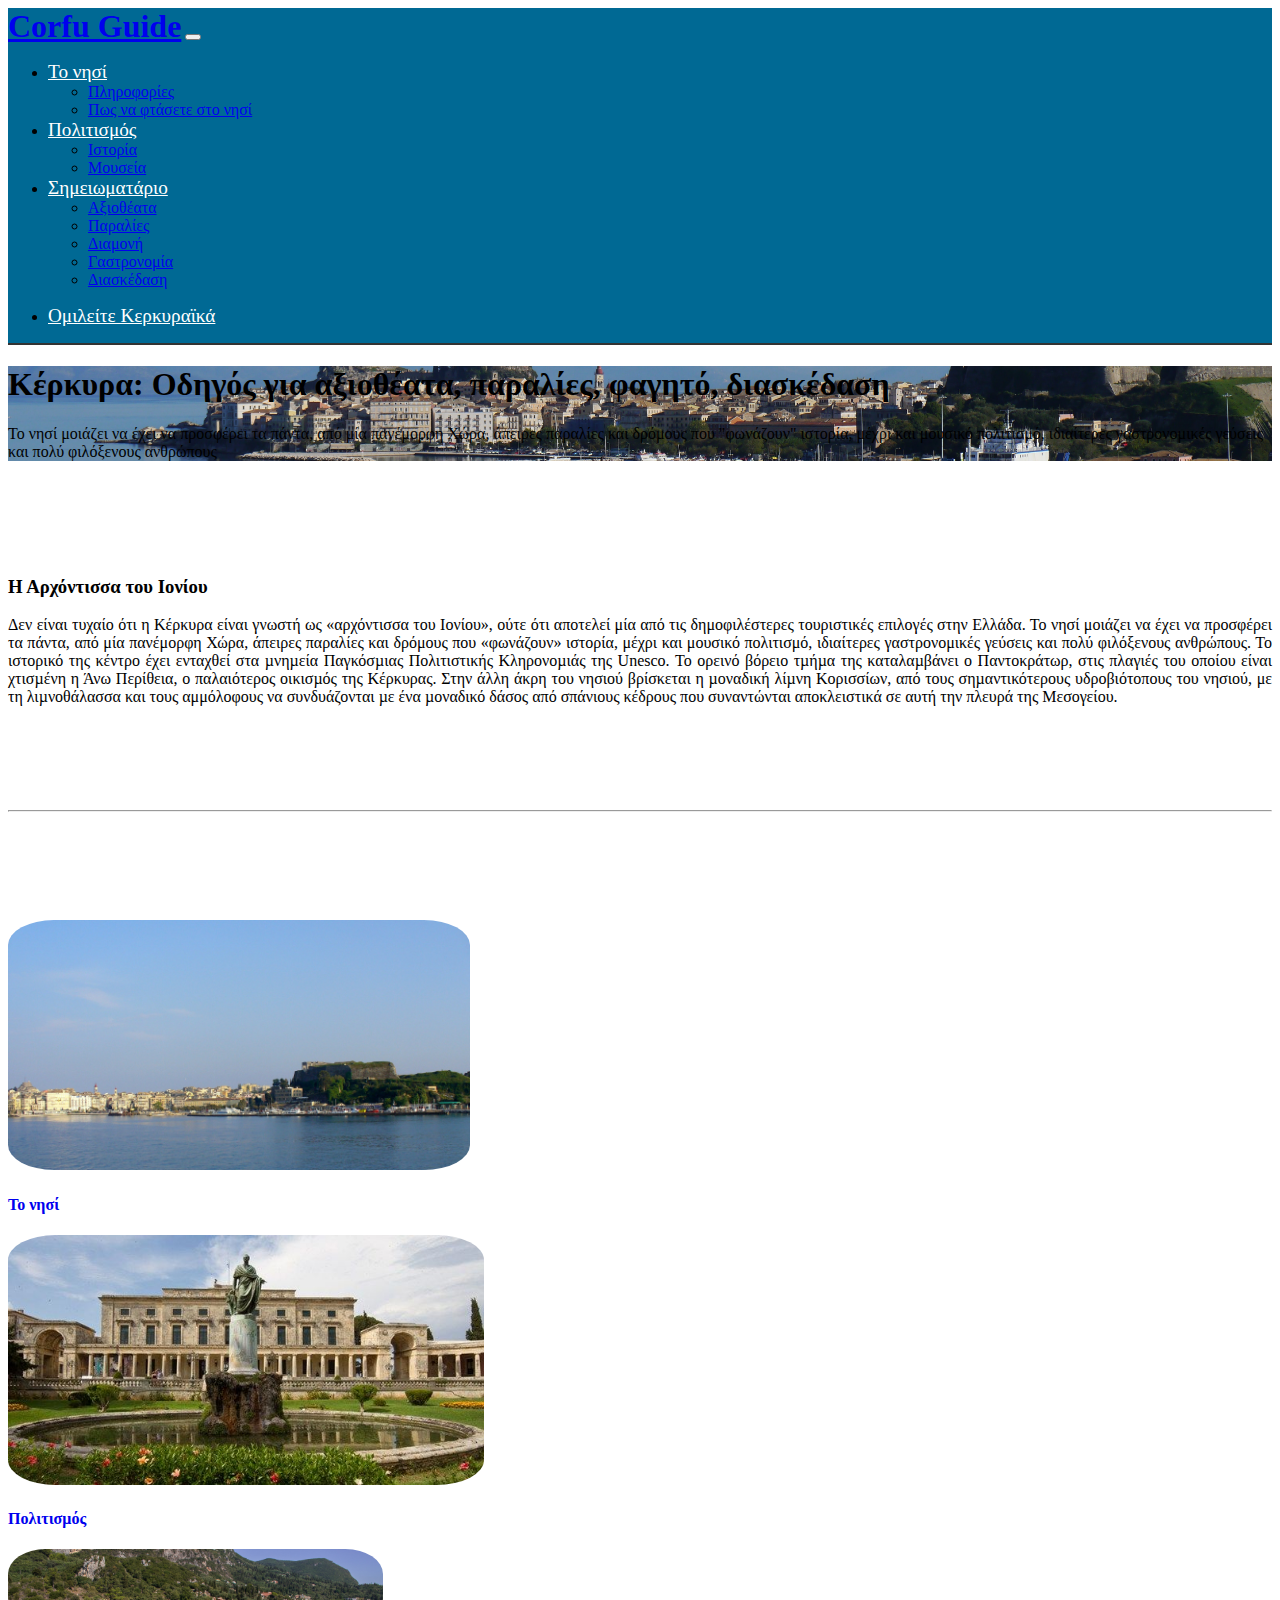
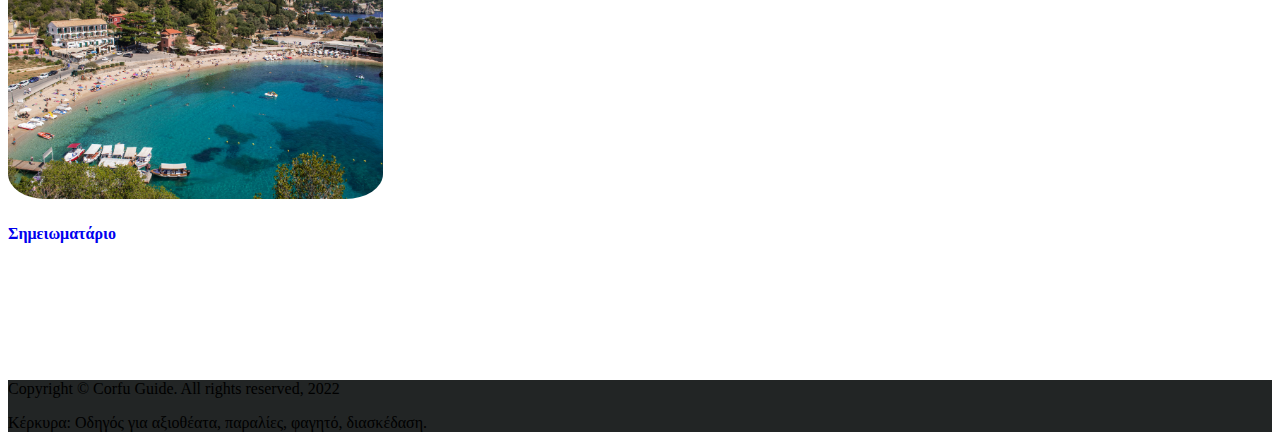
<file: Corfu/index.html>
<!DOCTYPE html>
<html lang="en">
<head>
    <meta charset="UTF-8">
    <meta http-equiv="X-UA-Compatible" content="IE=edge">
    <meta name="viewport" content="width=device-width, initial-scale=1.0">
    <link href="https://cdn.jsdelivr.net/npm/bootstrap@5.3.0-alpha3/dist/css/bootstrap.min.css" rel="stylesheet" integrity="sha384-KK94CHFLLe+nY2dmCWGMq91rCGa5gtU4mk92HdvYe+M/SXH301p5ILy+dN9+nJOZ" crossorigin="anonymous">
    <link rel="stylesheet" href="https://cdnjs.cloudflare.com/ajax/libs/font-awesome/6.4.0/css/all.min.css" integrity="sha512-iecdLmaskl7CVkqkXNQ/ZH/XLlvWZOJyj7Yy7tcenmpD1ypASozpmT/E0iPtmFIB46ZmdtAc9eNBvH0H/ZpiBw==" crossorigin="anonymous" referrerpolicy="no-referrer" />
    <link rel="stylesheet" href="./css/corfu.css">
    <title>Κέρκυρα: Οδηγός για αξιοθέατα</title>
</head>


<body>

    <nav class="navbar navbar-expand-lg navbar-dark bg-dark py-3 fixed-top">
        <div class="container-lg">
           <a href="./index.html" class="navbar-brand me-auto">Corfu Guide</a>

           <button class="navbar-toggler" type="button" data-bs-toggle="collapse" data-bs-target="#navbarNavDropdown" >
            <span class="navbar-toggler-icon"></span>
           </button>

           <div class="collapse navbar-collapse justify-content-center" id="navbarNavDropdown">
            <ul class="navbar-nav ms-auto">
                <li class="nav-item dropdown">
                    <a href="#" class="nav-link dropdown-toggle" id="navbarDropdownMenuLink" role="button" data-bs-toggle="dropdown"  aria-expanded="false" >Το νησί</a>
                    <ul class="dropdown-menu" aria-labelledby="navbarDropdownMenuLink">
                        <li><a class="dropdown-item" href="./plirofories.html">Πληροφορίες</a></li>
                        <li><a class="dropdown-item" href="./pos-na-ftasete-sto-nisi.html">Πως να φτάσετε στο νησί</a></li>
                    </ul>
                </li>
                <li class="nav-item dropdown">
                    <a href="#" class="nav-link dropdown-toggle" id="navbarDropdownMenuLink" role="button" data-bs-toggle="dropdown"  aria-expanded="false">Πολιτισμός</a>
                    <ul class="dropdown-menu" aria-labelledby="navbarDropdownMenuLink">
                        <li><a class="dropdown-item" href="#">Ιστορία</a></li>
                        <li><a class="dropdown-item" href="#">Μουσεία</a></li>
                    </ul>
                </li>
                <li class="nav-item dropdown">
                    <a href="#" class="nav-link dropdown-toggle" id="navbarDropdownMenuLink" role="button" data-bs-toggle="dropdown"  aria-expanded="false">Σημειωματάριο</a>
                    <ul class="dropdown-menu" aria-labelledby="navbarDropdownMenuLink">
                        <li><a class="dropdown-item" href="#">Αξιοθέατα</a></li>
                        <li><a class="dropdown-item" href="#">Παραλίες</a></li>
                        <li><a class="dropdown-item" href="#">Διαμονή</a></li>
                        <li><a class="dropdown-item" href="#">Γαστρονομία</a></li>
                        <li><a class="dropdown-item" href="#">Διασκέδαση</a></li>
                    </ul>
                </li>
            </ul>

            <ul class="navbar-nav ms-auto">
                <li class="nav-item">
                    <a class="nav-link" href="#">Ομιλείτε Κερκυραϊκά</a>
                </li>
            </ul>

           </div>
        </div>
    </nav>

    <header class="container-fluid">
        <div class="container-lg text-center text-white py-5">
            <h1 class="pt-5 pb-4">Κέρκυρα: Οδηγός για αξιοθέατα, παραλίες, φαγητό, διασκέδαση</h1>
            <p class="lead">Το νησί μοιάζει να έχει να προσφέρει τα πάντα, από μία πανέμορφη Χώρα, 
                άπειρες παραλίες και δρόμους που "φωνάζουν" ιστορία, μέχρι και μουσικό
                πολιτισμό, ιδιαίτερες γαστρονομικές γεύσεις και πολύ φιλόξενους 
                ανθρώπους</p>
        </div>
    </header>

    <div class="container-fluid main">
        <div class="container-lg">
            <h3 class="text-center pb-3">Η Αρχόντισσα του Ιονίου</h3>
            <p>Δεν είναι τυχαίο ότι η Κέρκυρα είναι γνωστή ως «αρχόντισσα του Ιονίου», 
                ούτε ότι αποτελεί μία από τις δημοφιλέστερες τουριστικές επιλογές στην
                Ελλάδα. Το νησί μοιάζει να έχει να προσφέρει τα πάντα, από μία 
                πανέμορφη Χώρα, άπειρες παραλίες και δρόμους που «φωνάζουν» ιστορία, 
                μέχρι και μουσικό πολιτισμό, ιδιαίτερες γαστρονομικές γεύσεις και
                πολύ φιλόξενους ανθρώπους. Το ιστορικό της κέντρο έχει ενταχθεί στα
                µνηµεία Παγκόσµιας Πολιτιστικής Κληρονοµιάς της Unesco. Το ορεινό 
                βόρειο τµήµα της καταλαµβάνει ο Παντοκράτωρ, στις πλαγιές του 
                οποίου είναι χτισµένη η Άνω Περίθεια, ο παλαιότερος οικισµός της
                Κέρκυρας. Στην άλλη άκρη του νησιού βρίσκεται η µοναδική λίµνη 
                Κορισσίων, από τους σηµαντικότερους υδροβιότοπους του νησιού, με 
                τη λιµνοθάλασσα και τους αμμόλοφους να συνδυάζονται µε ένα µοναδικό
                δάσος από σπάνιους κέδρους που συναντώνται αποκλειστικά σε αυτή την 
                πλευρά της Μεσογείου.</p>
        </div>
    </div>

    <div class="container-lg col-4 line">
        <hr>
    </div>

    <div class="container-fluid album">
        <div class="container-lg">
            <div class="row">

                <div class="col-sm-4">
                    <div class="card">
                        <img class="card-img" src="./img/island.jpg" alt="Το νησί">
                        <div class="card-img-overlay">
                            <h4 class="card-title">
                                <a class="card-link text-white" href="#">Το νησί</a> 
                            </h4>
                        </div>
                    </div>
                </div>    

                <div class="col-sm-4">
                    <div class="card">
                        <img class="card-img" src="./img/Art.jpg" alt="Πολιτισμός">
                        <div class="card-img-overlay">
                            <h4 class="card-title">
                                <a class="card-link text-white" href="#">Πολιτισμός</a> 
                            </h4>
                        </div>
                    </div>
                </div>    

                <div class="col-sm-4">
                    <div class="card">
                        <img class="card-img" src="./img/beach.jpg" alt="Σημειωματάριο">
                        <div class="card-img-overlay">
                            <h4 class="card-title">
                                <a class="card-link text-white" href="#">Σημειωματάριο</a> 
                            </h4>
                        </div>
                    </div>
                </div>

            </div>
        </div>    
    </div>

    <footer class="container-fluid">
        <div class="container-lg">
            <div class="row">
                <div class="col-sm-12 text-center text-white mt-3">
                    <p>Copyright &copy; Corfu Guide. All rights reserved, 2022</p>
                </div>

                <div class="col-sm-12 text-center text-white">
                    <p>Κέρκυρα: Οδηγός για αξιοθέατα, παραλίες, φαγητό, διασκέδαση.</p>
                </div>

                <div class="col-sm-12 text-center text-white social">
                    <i class="fa-brands fa-square-facebook"></i>
                    <i class="fa-brands fa-square-twitter"></i>
                </div>

            </div>
        </div>
    </footer>
    

    <script src="https://cdn.jsdelivr.net/npm/bootstrap@5.3.0-alpha3/dist/js/bootstrap.bundle.min.js" integrity="sha384-ENjdO4Dr2bkBIFxQpeoTz1HIcje39Wm4jDKdf19U8gI4ddQ3GYNS7NTKfAdVQSZe" crossorigin="anonymous"></script>
</body>
</html>
</file>
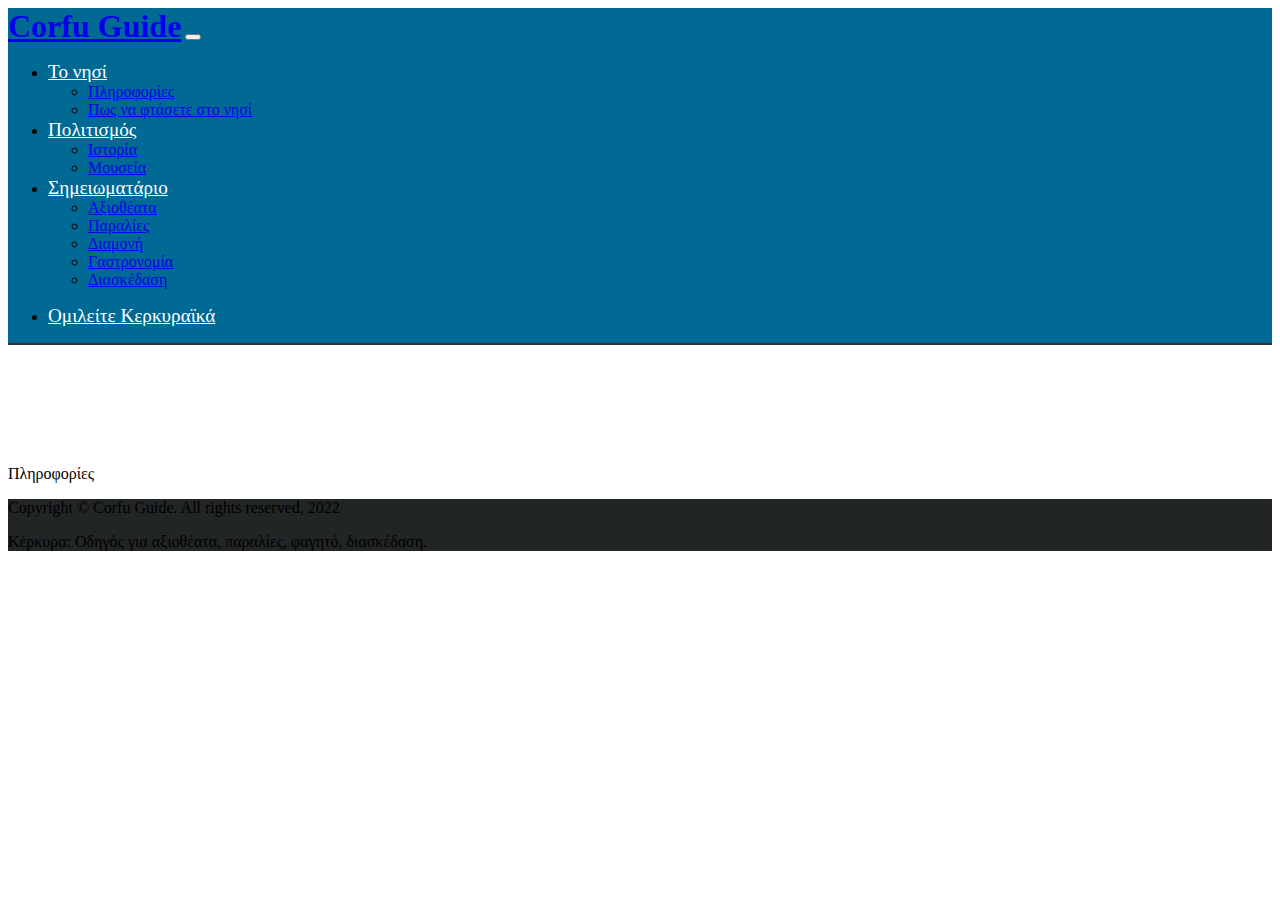
<file: Corfu/plirofories.html>
<!DOCTYPE html>
<html lang="en">
<head>
    <meta charset="UTF-8">
    <meta http-equiv="X-UA-Compatible" content="IE=edge">
    <meta name="viewport" content="width=device-width, initial-scale=1.0">
    <link href="https://cdn.jsdelivr.net/npm/bootstrap@5.3.0-alpha3/dist/css/bootstrap.min.css" rel="stylesheet" integrity="sha384-KK94CHFLLe+nY2dmCWGMq91rCGa5gtU4mk92HdvYe+M/SXH301p5ILy+dN9+nJOZ" crossorigin="anonymous">
    <link rel="stylesheet" href="https://cdnjs.cloudflare.com/ajax/libs/font-awesome/6.4.0/css/all.min.css" integrity="sha512-iecdLmaskl7CVkqkXNQ/ZH/XLlvWZOJyj7Yy7tcenmpD1ypASozpmT/E0iPtmFIB46ZmdtAc9eNBvH0H/ZpiBw==" crossorigin="anonymous" referrerpolicy="no-referrer" />
    <link rel="stylesheet" href="./css/corfu.css">
    <title>Το νησί: Πληροφορίες</title>
</head>


<body>

    <nav class="navbar navbar-expand-lg navbar-dark bg-dark py-3 fixed-top">
        <div class="container-lg">
           <a href="./index.html" class="navbar-brand me-auto">Corfu Guide</a>

           <button class="navbar-toggler" type="button" data-bs-toggle="collapse" data-bs-target="#navbarNavDropdown" >
            <span class="navbar-toggler-icon"></span>
           </button>

           <div class="collapse navbar-collapse justify-content-center" id="navbarNavDropdown">
            <ul class="navbar-nav ms-auto">
                <li class="nav-item dropdown">
                    <a href="#" class="nav-link dropdown-toggle" id="navbarDropdownMenuLink" role="button" data-bs-toggle="dropdown"  aria-expanded="false" >Το νησί</a>
                    <ul class="dropdown-menu" aria-labelledby="navbarDropdownMenuLink">
                        <li><a class="dropdown-item" href="./plirofories.html">Πληροφορίες</a></li>
                        <li><a class="dropdown-item" href="./pos-na-ftasete-sto-nisi.html">Πως να φτάσετε στο νησί</a></li>
                    </ul>
                </li>
                <li class="nav-item dropdown">
                    <a href="#" class="nav-link dropdown-toggle" id="navbarDropdownMenuLink" role="button" data-bs-toggle="dropdown"  aria-expanded="false">Πολιτισμός</a>
                    <ul class="dropdown-menu" aria-labelledby="navbarDropdownMenuLink">
                        <li><a class="dropdown-item" href="#">Ιστορία</a></li>
                        <li><a class="dropdown-item" href="#">Μουσεία</a></li>
                    </ul>
                </li>
                <li class="nav-item dropdown">
                    <a href="#" class="nav-link dropdown-toggle" id="navbarDropdownMenuLink" role="button" data-bs-toggle="dropdown"  aria-expanded="false">Σημειωματάριο</a>
                    <ul class="dropdown-menu" aria-labelledby="navbarDropdownMenuLink">
                        <li><a class="dropdown-item" href="#">Αξιοθέατα</a></li>
                        <li><a class="dropdown-item" href="#">Παραλίες</a></li>
                        <li><a class="dropdown-item" href="#">Διαμονή</a></li>
                        <li><a class="dropdown-item" href="#">Γαστρονομία</a></li>
                        <li><a class="dropdown-item" href="#">Διασκέδαση</a></li>
                    </ul>
                </li>
            </ul>

            <ul class="navbar-nav ms-auto">
                <li class="nav-item">
                    <a class="nav-link" href="#">Ομιλείτε Κερκυραϊκά</a>
                </li>
            </ul>

           </div>
        </div>
    </nav>

    <div class="container-fluid">
        <div class="information">
            <p>Πληροφορίες</p>
        </div>
    </div>

    <footer class="container-fluid">
        <div class="container-lg">
            <div class="row">
                <div class="col-sm-12 text-center text-white mt-3">
                    <p>Copyright &copy; Corfu Guide. All rights reserved, 2022</p>
                </div>

                <div class="col-sm-12 text-center text-white">
                    <p>Κέρκυρα: Οδηγός για αξιοθέατα, παραλίες, φαγητό, διασκέδαση.</p>
                </div>

                <div class="col-sm-12 text-center text-white social">
                    <i class="fa-brands fa-square-facebook"></i>
                    <i class="fa-brands fa-square-twitter"></i>
                </div>

            </div>
        </div>
    </footer>


    <script src="https://cdn.jsdelivr.net/npm/bootstrap@5.3.0-alpha3/dist/js/bootstrap.bundle.min.js" integrity="sha384-ENjdO4Dr2bkBIFxQpeoTz1HIcje39Wm4jDKdf19U8gI4ddQ3GYNS7NTKfAdVQSZe" crossorigin="anonymous"></script>
</body>
</html>
</file>
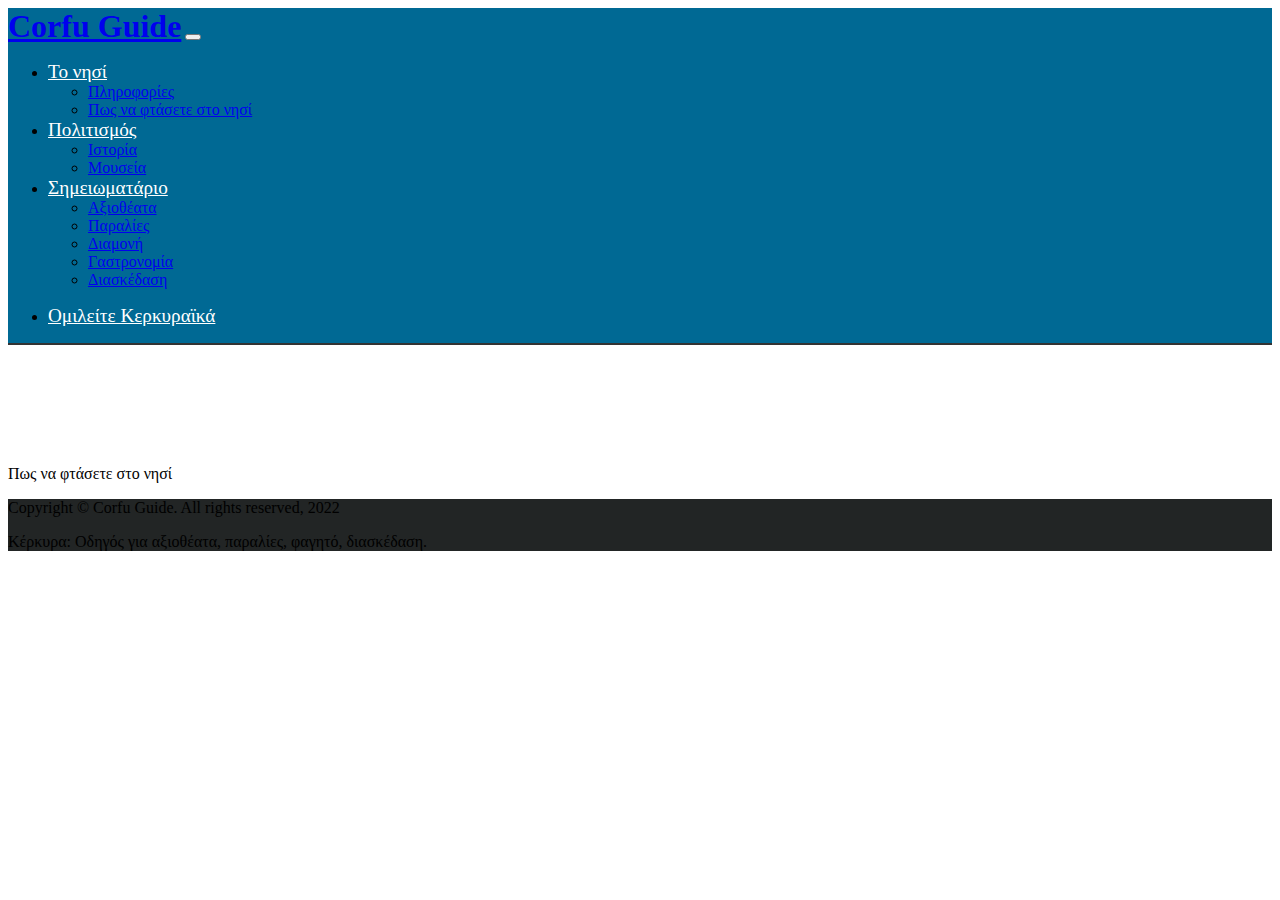
<file: Corfu/pos-na-ftasete-sto-nisi.html>
<!DOCTYPE html>
<html lang="en">
<head>
    <meta charset="UTF-8">
    <meta http-equiv="X-UA-Compatible" content="IE=edge">
    <meta name="viewport" content="width=device-width, initial-scale=1.0">
    <link href="https://cdn.jsdelivr.net/npm/bootstrap@5.3.0-alpha3/dist/css/bootstrap.min.css" rel="stylesheet" integrity="sha384-KK94CHFLLe+nY2dmCWGMq91rCGa5gtU4mk92HdvYe+M/SXH301p5ILy+dN9+nJOZ" crossorigin="anonymous">
    <link rel="stylesheet" href="https://cdnjs.cloudflare.com/ajax/libs/font-awesome/6.4.0/css/all.min.css" integrity="sha512-iecdLmaskl7CVkqkXNQ/ZH/XLlvWZOJyj7Yy7tcenmpD1ypASozpmT/E0iPtmFIB46ZmdtAc9eNBvH0H/ZpiBw==" crossorigin="anonymous" referrerpolicy="no-referrer" />
    <link rel="stylesheet" href="./css/corfu.css">
    <title>Το νησί: Πως να φτάσετε στο νησί</title>
</head>


<body>

    <nav class="navbar navbar-expand-lg navbar-dark bg-dark py-3 fixed-top">
        <div class="container-lg">
           <a href="./index.html" class="navbar-brand me-auto">Corfu Guide</a>

           <button class="navbar-toggler" type="button" data-bs-toggle="collapse" data-bs-target="#navbarNavDropdown" >
            <span class="navbar-toggler-icon"></span>
           </button>

           <div class="collapse navbar-collapse justify-content-center" id="navbarNavDropdown">
            <ul class="navbar-nav ms-auto">
                <li class="nav-item dropdown">
                    <a href="#" class="nav-link dropdown-toggle" id="navbarDropdownMenuLink" role="button" data-bs-toggle="dropdown"  aria-expanded="false" >Το νησί</a>
                    <ul class="dropdown-menu" aria-labelledby="navbarDropdownMenuLink">
                        <li><a class="dropdown-item" href="./plirofories.html">Πληροφορίες</a></li>
                        <li><a class="dropdown-item" href="./pos-na-ftasete-sto-nisi.html">Πως να φτάσετε στο νησί</a></li>
                    </ul>
                </li>
                <li class="nav-item dropdown">
                    <a href="#" class="nav-link dropdown-toggle" id="navbarDropdownMenuLink" role="button" data-bs-toggle="dropdown"  aria-expanded="false">Πολιτισμός</a>
                    <ul class="dropdown-menu" aria-labelledby="navbarDropdownMenuLink">
                        <li><a class="dropdown-item" href="#">Ιστορία</a></li>
                        <li><a class="dropdown-item" href="#">Μουσεία</a></li>
                    </ul>
                </li>
                <li class="nav-item dropdown">
                    <a href="#" class="nav-link dropdown-toggle" id="navbarDropdownMenuLink" role="button" data-bs-toggle="dropdown"  aria-expanded="false">Σημειωματάριο</a>
                    <ul class="dropdown-menu" aria-labelledby="navbarDropdownMenuLink">
                        <li><a class="dropdown-item" href="#">Αξιοθέατα</a></li>
                        <li><a class="dropdown-item" href="#">Παραλίες</a></li>
                        <li><a class="dropdown-item" href="#">Διαμονή</a></li>
                        <li><a class="dropdown-item" href="#">Γαστρονομία</a></li>
                        <li><a class="dropdown-item" href="#">Διασκέδαση</a></li>
                    </ul>
                </li>
            </ul>

            <ul class="navbar-nav ms-auto">
                <li class="nav-item">
                    <a class="nav-link" href="#">Ομιλείτε Κερκυραϊκά</a>
                </li>
            </ul>

           </div>
        </div>
    </nav>

    <div class="container-fluid">
        <div class="directions-to-island">
            <p>Πως να φτάσετε στο νησί</p>
        </div>
    </div>

    <footer class="container-fluid">
        <div class="container-lg">
            <div class="row">
                <div class="col-sm-12 text-center text-white mt-3">
                    <p>Copyright &copy; Corfu Guide. All rights reserved, 2022</p>
                </div>

                <div class="col-sm-12 text-center text-white">
                    <p>Κέρκυρα: Οδηγός για αξιοθέατα, παραλίες, φαγητό, διασκέδαση.</p>
                </div>

                <div class="col-sm-12 text-center text-white social">
                    <i class="fa-brands fa-square-facebook"></i>
                    <i class="fa-brands fa-square-twitter"></i>
                </div>

            </div>
        </div>
    </footer>


    <script src="https://cdn.jsdelivr.net/npm/bootstrap@5.3.0-alpha3/dist/js/bootstrap.bundle.min.js" integrity="sha384-ENjdO4Dr2bkBIFxQpeoTz1HIcje39Wm4jDKdf19U8gI4ddQ3GYNS7NTKfAdVQSZe" crossorigin="anonymous"></script>
</body>
</html>
</file>
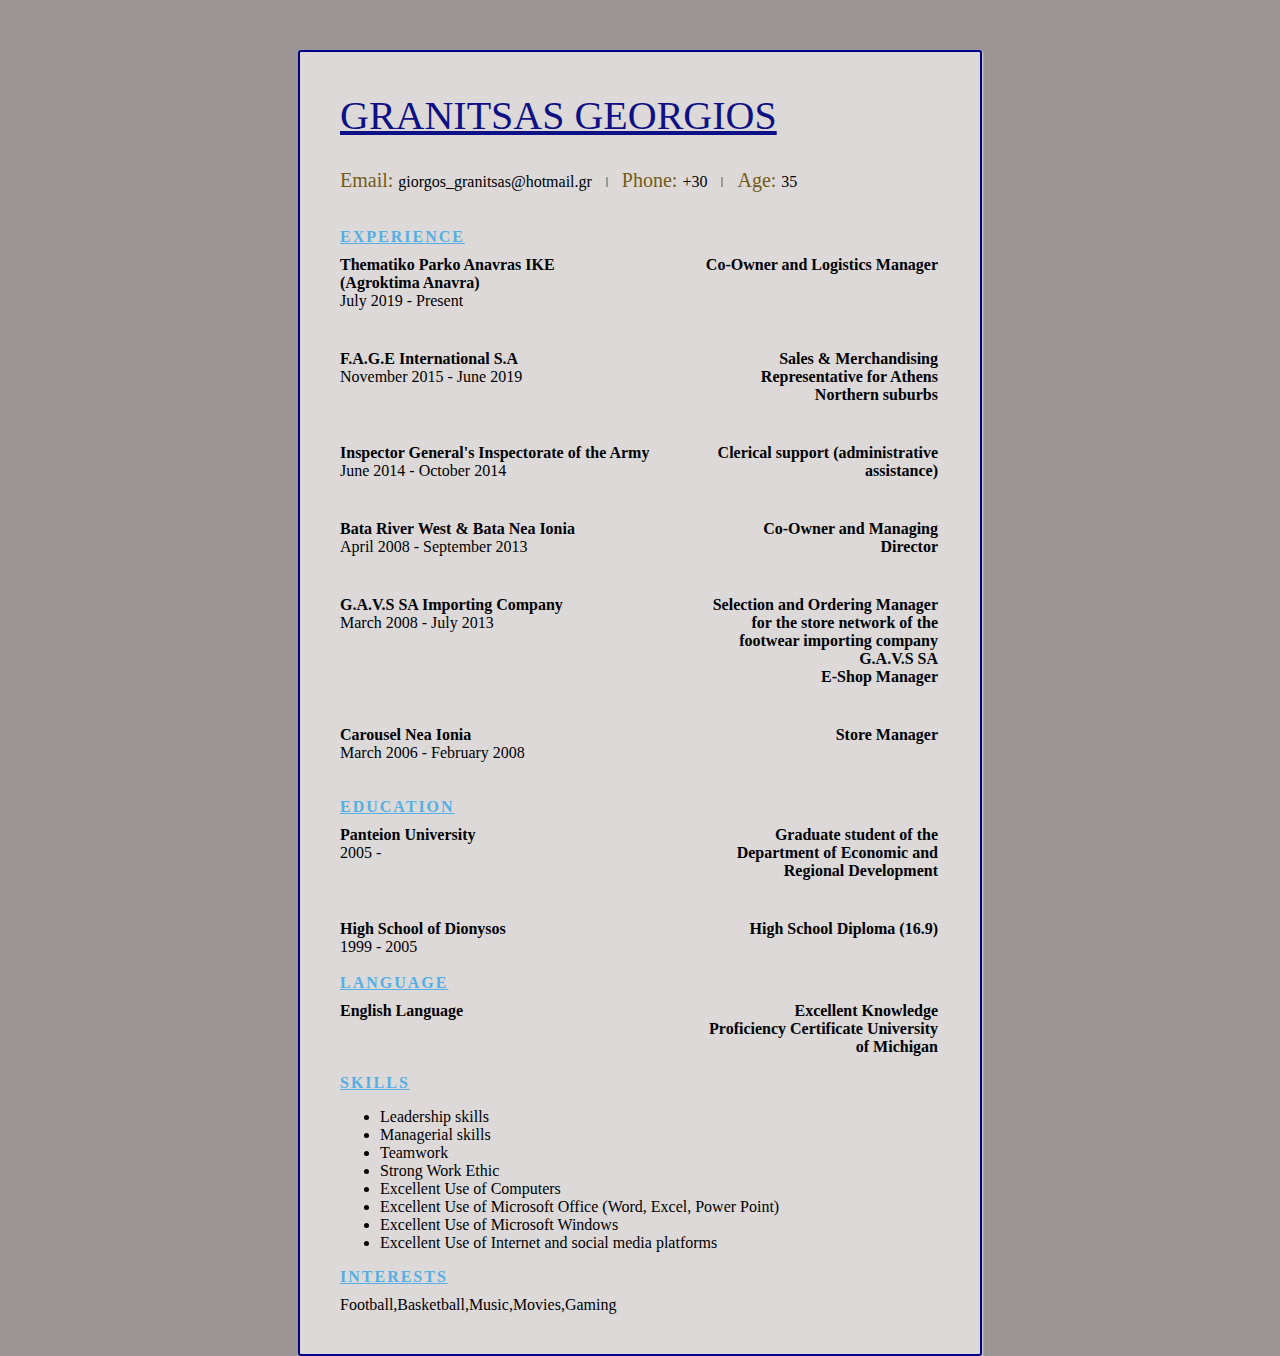
<file: CV/cv.html>
<!DOCTYPE html>
<html lang="en">
<head>
    <meta charset="UTF-8">
    <meta http-equiv="X-UA-Compatible" content="IE=edge">
    <meta name="viewport" content="width=device-width, initial-scale=1.0">
    <title>CV Georgios Granitsas</title>
    <link rel="stylesheet" href="./css/cv.css">
   
</head>



<body>
    <div class="container">
        <div class="header">
            <div class="fullname">GRANITSAS GEORGIOS</div>
        </div>
        <div class="contact-info">
            <span class="email">Email: </span>
            <span class="email-val">giorgos_granitsas@hotmail.gr</span>
            <span class="separator"></span>
            <span class="phone">Phone: </span>
            <span class="phone-val">+30 </span>
            <span class="separator"></span>
            <span class="age">Age: </span>
            <span class="age-val">35</span>
        </div>
        <br>
        <br>

        <div class="details">
            <div class="section">
              <div class="section__title">Experience</div>
              <div class="section__list">
                <div class="section__list-item">
                  <div class="left">
                    <div class="name">Thematiko Parko Anavras IKE <br> (Agroktima Anavra)</div>
                    <div class="duration">July 2019 - Present</div>
                  </div>
                  <div class="right">
                    <div class="name">Co-Owner and Logistics Manager</div>
                  </div>
                </div>

                <div class="section__list-item">
                    <div class="left">
                      <div class="name">F.A.G.E International S.A</div>
                      <div class="duration">November 2015 - June 2019</div>
                    </div>
                    <div class="right">
                      <div class="name">Sales & Merchandising Representative for Athens Northern suburbs</div>
                    </div>
                </div>

                <div class="section__list-item">
                    <div class="left">
                      <div class="name">Inspector General's Inspectorate of the Army</div>
                      <div class="duration">June 2014 - October 2014</div>
                    </div>
                    <div class="right">
                      <div class="name">Clerical support (administrative assistance)</div>
                    </div>
                </div>

                <div class="section__list-item">
                    <div class="left">
                      <div class="name">Bata River West & Bata Nea Ionia </div>
                      <div class="duration">April 2008 - September 2013</div>
                    </div>
                    <div class="right">
                      <div class="name">Co-Owner and Managing Director</div>
                    </div>
                </div>

                <div class="section__list-item">
                    <div class="left">
                      <div class="name">G.A.V.S SA Importing Company</div>
                      <div class="duration">March 2008 - July 2013</div>
                    </div>
                    <div class="right">
                      <div class="name">Selection and Ordering Manager for the store network of the footwear importing company G.A.V.S SA <br> E-Shop Manager</div>
                    </div>
                </div>

                <div class="section__list-item">
                    <div class="left">
                      <div class="name">Carousel Nea Ionia</div>
                      <div class="duration">March 2006 - February 2008</div>
                    </div>
                    <div class="right">
                      <div class="name">Store Manager</div>
                    </div>
                </div>
            </div>
            <br>
            <br>
           
            <div class="section">
                <div class="section__title">Education</div>
                <div class="section__list">
                  <div class="section__list-item">
                    <div class="left">
                      <div class="name">Panteion University</div>
                      <div class="duration"> 2005 - </div>
                    </div>
                    <div class="right">
                      <div class="name">Graduate student of the Department of Economic and Regional Development</div>
                    </div>
                  </div>
                  <div class="section__list-item">
                    <div class="left">
                      <div class="name">High School of Dionysos</div>
                      <div class="duration">1999 - 2005</div>
                    </div>
                    <div class="right">
                      <div class="name">High School Diploma (16.9)</div>
                    </div>
                  </div>
          
                </div>
            </div>
            <br>
            
            <div class="section">
                <div class="section__title">Language</div>
                <div class="section__list">
                  <div class="section__list-item">
                    <div class="left">
                      <div class="name">English Language</div>
                    </div>
                    <div class="right">
                      <div class="name">Excellent Knowledge <br> Proficiency Certificate University of Michigan 
                        </div>
                    </div>
                </div>
            </div> 
            <br>
            
            <div class="section">
                <div class="section__title">Skills</div>
                <ul>
                    <li>Leadership skills</li>
                    <li>Managerial skills</li>
                    <li>Teamwork</li>
                    <li>Strong Work Ethic</li>
                    <li>Excellent  Use of Computers</li>
                    <li>Excellent  Use of Microsoft Office (Word, Excel, Power Point)</li>
                    <li>Excellent  Use of Microsoft Windows</li>
                    <li>Excellent  Use of Internet and social media platforms </li>
                </ul>
            </div>

           <div class="section">
            <div class="section__title">Interests</div>
            <div class="section__list-item">
                Football,Basketball,Music,Movies,Gaming
            </div>
           </div>


        </div>
        
    </div>


</body>
</html>
</file>
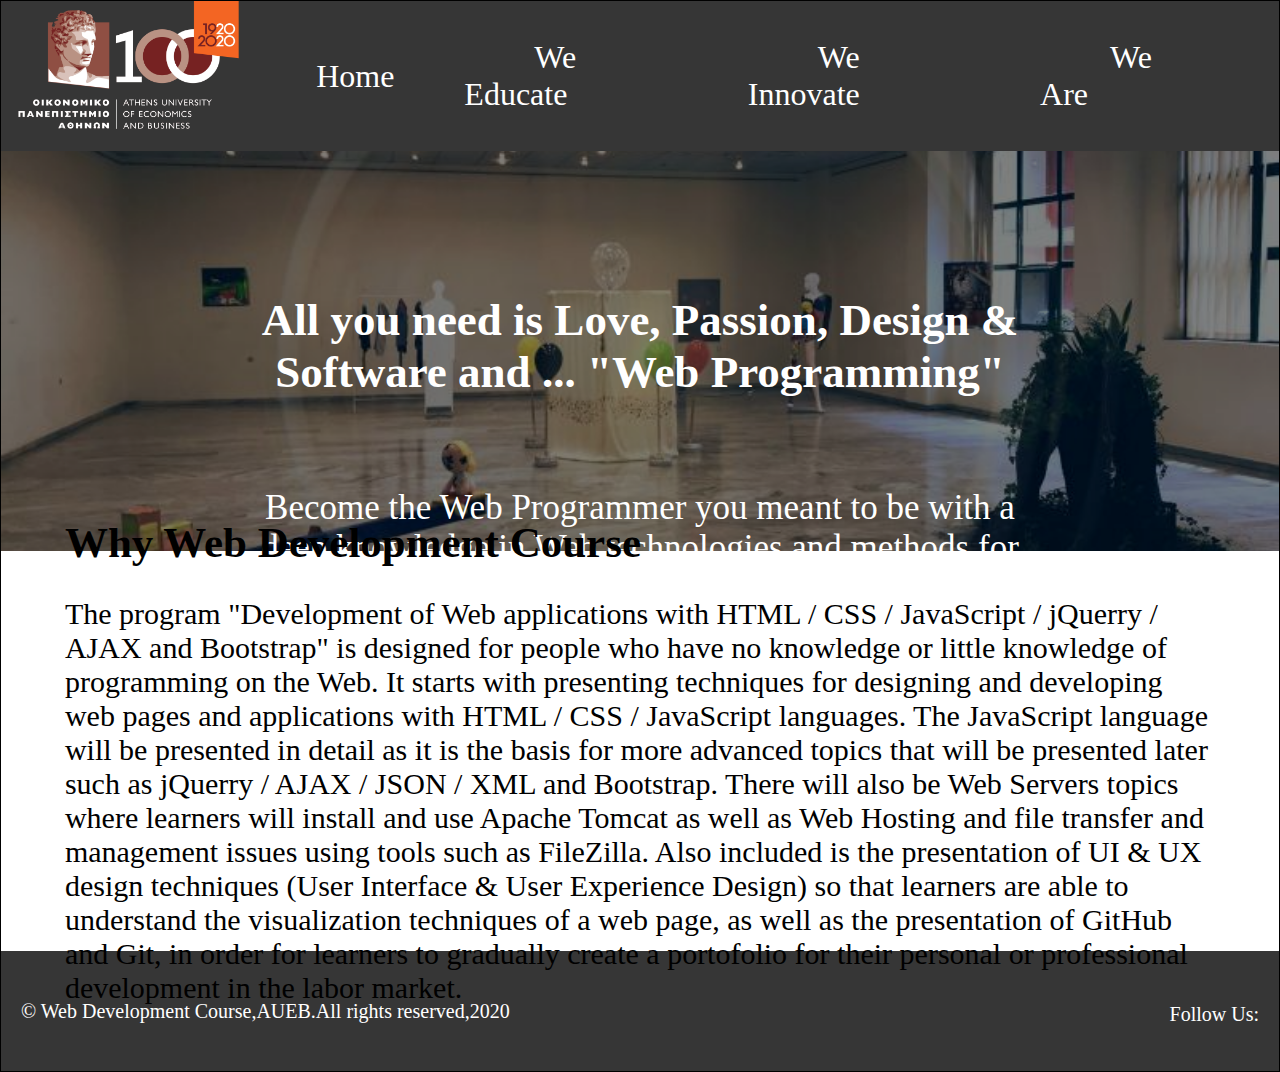
<file: Mockup_Exercise/mockup.html>
<!DOCTYPE html>
<html lang="en">
<head>
    <meta charset="UTF-8">
    <meta http-equiv="X-UA-Compatible" content="IE=edge">
    <meta name="viewport" content="width=device-width, initial-scale=1.0">
    <link rel="stylesheet" href="./mockup.css">
    <link rel="stylesheet" href="https://cdnjs.cloudflare.com/ajax/libs/font-awesome/6.4.0/css/all.min.css" integrity="sha512-iecdLmaskl7CVkqkXNQ/ZH/XLlvWZOJyj7Yy7tcenmpD1ypASozpmT/E0iPtmFIB46ZmdtAc9eNBvH0H/ZpiBw==" crossorigin="anonymous" referrerpolicy="no-referrer" />
    <title>Άσκηση Layout</title>
</head>

<body>
    <div class="container">

        <div class="header">
            <div class="logo">
                <img src="./AUEB-100y Logos 2black.jpg" alt="AUEB">
            </div>

            <div class="nav">
                <ul>
                    <li><a href="#">Home</a></li>
                    <li><a href="#">We Educate</a></li>
                    <li><a href="#">We Innovate</a></li>
                    <li><a href="#">We Are</a></li>
                </ul>
            </div>
        </div>

        <div class="home-img">
            <div class="home-title">All you need is Love, Passion, Design & Software and ... "Web Programming"</div>
            <div class="home-text">Become the Web Programmer you meant to be with a deep 
                knowledge in Web technologies and methods for empowering your career</div>
        </div>

        <div class="main">
            <h2 class="main-title">Why Web Development Course</h2>
            <div class="main-text">
                The program "Development of Web applications with HTML / CSS / JavaScript / jQuerry / AJAX and Bootstrap" 
                is designed for people who have no knowledge or little knowledge of programming on the Web. It starts with presenting
                techniques for designing and developing web pages and applications with HTML / CSS / JavaScript languages. The JavaScript language
                will be presented in detail as it is the basis for more advanced topics that will be presented later such as jQuerry / AJAX / JSON / XML
                and Bootstrap. There will also be Web Servers topics where learners will install and use Apache Tomcat as well as Web Hosting and file transfer
                and management issues using tools such as FileZilla. Also included is the presentation of UI & UX design techniques (User Interface &
                User Experience Design) so that learners are able to understand the visualization techniques of a web page, as well as the presentation of
                GitHub and Git, in order for learners to gradually create a portofolio for their personal or professional development in the labor market.
            </div>
        </div>

        <div class="footer">
            <div class="copyright">&copy Web Development Course,AUEB.All rights reserved,2020</div>
            <div class="social">
                <span>Follow Us:</span>
                <i class="fa-brands fa-facebook"></i>
                <i class="fa-brands fa-linkedin"></i>
            </div>

        </div>


    </div>
    
</body>
</html>
</file>
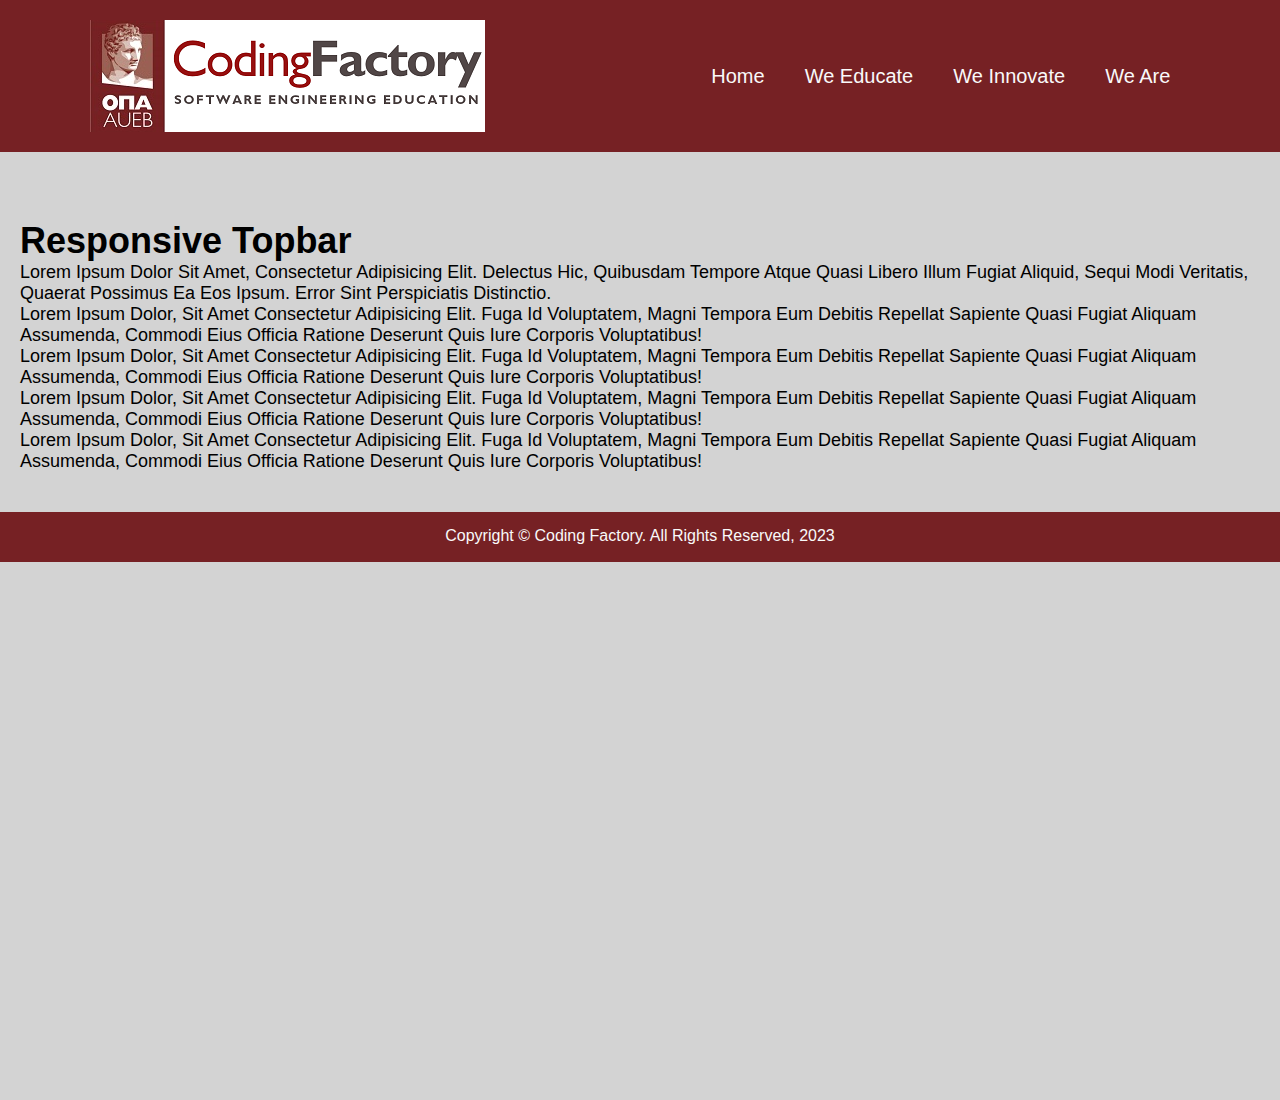
<file: Responsive_Topbar/Askisi-Responsive.html>
<!DOCTYPE html>
<html lang="en">
<head>
    <meta charset="UTF-8">
    <meta http-equiv="X-UA-Compatible" content="IE=edge">
    <meta name="viewport" content="width=device-width, initial-scale=1.0">
    <link rel="stylesheet" href="./askisi-responsive.css">
    <title>Άσκηση Responsive</title>
</head>

<body>

    <header>

        <img class="logo" src="./logo.png" alt="AUEB">

        <input type="checkbox" id="menu-bar">
        <label for="menu-bar">Menu</label>

        <nav class="navbar">
            <ul>
                <li><a href="#">Home</a>
                    <ul class="dropdown-content">
                        <li><a href="#">Εκπαίδευση</a></li>
                        <li><a href="#">Έρευνα</a></li>
                        <li><a href="#">Υπηρεσίες</a></li>
                        <li><a href="#">Διασύνδεση</a></li>
                    </ul> 
                </li>
                <li><a href="#">We Educate</a>
                    <ul class="dropdown-content">
                        <li><a href="#">Java</a></li>
                        <li><a href="#">Python</a></li>
                        <li><a href="#">C#</a></li>
                    </ul>
                </li>
                <li><a href="#">We Innovate</a>
                    <ul class="dropdown-content">
                        <li><a href="#">Μέθοδοι Εκπαίδευσης</a></li>
                        <li><a href="#">Project Φοιτητών</a></li>
                    </ul>
                </li>
                <li><a href="#">We Are</a>
                    <ul class="dropdown-content">
                        <li><a href="#">Καθηγητές </a></li>
                        <li><a href="#">Απόφοιτοι</a></li>
                        <li><a href="#">Επικοινωνία</a></li>
                    </ul>
                </li>
            </ul>
        </nav>
    </header>

    <div class="main">
        <article>
            <h1>Responsive Topbar</h1>
            <p>Lorem ipsum dolor sit amet, consectetur adipisicing elit. Delectus hic, quibusdam tempore atque quasi libero illum fugiat aliquid, sequi modi veritatis, quaerat possimus ea eos ipsum. Error sint perspiciatis distinctio.</p>
            <p>Lorem ipsum dolor, sit amet consectetur adipisicing elit. Fuga id voluptatem, magni tempora eum debitis repellat sapiente quasi fugiat aliquam assumenda, commodi eius officia ratione deserunt quis iure corporis voluptatibus!</p>
            <p>Lorem ipsum dolor, sit amet consectetur adipisicing elit. Fuga id voluptatem, magni tempora eum debitis repellat sapiente quasi fugiat aliquam assumenda, commodi eius officia ratione deserunt quis iure corporis voluptatibus!</p>
            <p>Lorem ipsum dolor, sit amet consectetur adipisicing elit. Fuga id voluptatem, magni tempora eum debitis repellat sapiente quasi fugiat aliquam assumenda, commodi eius officia ratione deserunt quis iure corporis voluptatibus!</p>
            <p>Lorem ipsum dolor, sit amet consectetur adipisicing elit. Fuga id voluptatem, magni tempora eum debitis repellat sapiente quasi fugiat aliquam assumenda, commodi eius officia ratione deserunt quis iure corporis voluptatibus!</p>

        </article>
    </div>

    <footer>
        <p>Copyright &copy; Coding Factory. All rights reserved, 2023</p>
    </footer>
    
</body>
</html>
</file>
<file: Corfu/css/corfu.css>
/* Styling for page Index */
.bg-dark{
    background-color: #006994!important;
}

.navbar{
    border-bottom: 2px solid #333333;
}

.navbar-brand{
    font-size: 2rem;
    font-weight: bold;
}

.nav-link{
    color: white;
    font-size: 1.2rem;
}

.nav-link:hover{
    color: black;
}

.dropdown-item:hover{
    color: #006994;
}

header{
    background-image: url(../img/header.jpg);
    background-size: cover;
    background-position: center;
    background-repeat: no-repeat;
    /* min-height: 50%; */
}

.main{
    padding-top: 80px;
    padding-bottom: 80px;
}

.main p{
    text-align: justify;
}

.line{
    background-color: #006994;
}

.album{
    padding-top: 100px;
    padding-bottom: 100px;
}

.card{
    border: none;
}

.card-title a{
    text-decoration: none;
}

.card-img{
    height: 250px;
    border-radius: 10%;
}

footer{
    background-color: #222525;
}

.social a{
    color: white;
    font-size: 1.5rem;
}

/* Styling for page Πληροφορίες */
.information{
    margin-top: 120px;
}

/* Styling for page Πως να φτάσετε στο νησί */
.directions-to-island{
    margin-top: 120px;
}
</file>
<file: CV/css/cv.css>
body {
    max-width: 700px;
    margin: auto;
    background-color: rgb(155, 149, 149);
}

.container {
    max-width: 600px;   
    background: #e7e3e3de;
    margin: 0px auto 0px; 
    box-shadow: 1px 1px 2px #DAD7D7;
    border-radius: 3px;  
    padding: 40px;
    margin-top: 50px;
    border: 2px solid darkblue;
}

.header {
    margin-bottom: 30px;
}

.fullname {
    color: rgb(14, 16, 134);
    font-size: 40px;
    text-transform: uppercase;
    margin-bottom: 5px;
    text-decoration: underline;
}

.email ,
  .phone ,
  .age {
    color: #755c15;
    font-size: 20px;
} 

.separator {
    height: 10px;
    display: inline-block;
    border-left: 2px solid #999;
    margin: 0px 10px;
}  

.section__title {
    letter-spacing: 2px;
    color: #54AFE4;
    font-weight: bold;
    margin-bottom: 10px;
    text-transform: uppercase;
    text-decoration: underline;
}

.section__list-item {
    margin-bottom: 40px;
}

.section__list-item:last-of-type {
    margin-bottom: 0;
}

.left ,
  .right {
    vertical-align: top;
    display: inline-block;
}

.left {
    width: 60%;    
}  

.right {
    text-align: right;
    width: 39%;    
}

.name {
    font-weight: bold;
  }
</file>
<file: Mockup_Exercise/mockup.css>
*{
    box-sizing: border-box;
    margin: 0;
    padding: 0;
}

.container{
    width: 100%;
    border: 1px solid black;
    margin-left: auto;
    margin-right: auto;
}

.header{
    background-color: #363636;
    overflow: hidden;
}

.logo{
    float: left;
}

.logo > img{
    width: auto;
    height: 150px;
    vertical-align: middle;
}

.nav{
    float: left;
    width: 80%;
}

.nav > ul{
    height: 150px;
    list-style: none;
    display: flex;
    justify-content: space-around;
    align-items: center;
}

.nav a{
    color: white;
    text-decoration: none;
    font-size: 2rem;
    padding: 60px 70px;
}

.nav a:hover{
    background-color: rgb(32, 164, 224);
}

.nav a:active{
    background-color: rgb(44, 224, 134);
}

.home-img{
    width: 100%;
    height: 400px;
    background-image: url(./MicrosoftTeams-image\ \(1\).png);
    background-repeat: no-repeat;
    background-size: cover;
    background-position: center;
    display: flex;
    flex-direction: column;
    justify-content: center;
    align-items: center;
    text-align: center;
}

.home-title{
    color: white;
    font-size: 45px;
    font-weight: 600;
    width: 60%;
    margin-top: 200px;
}

.home-text{
    color: white;
    font-size: 35px;
    font-weight: 400;
    width: 60%;
    margin-top: 90px;
}

.main{
    display: flex;
    height: 400px;
    width: 90%;
    margin-left: auto;
    margin-right: auto;
    flex-direction: column;
    justify-content: center;
    align-items: center;

}

.main-title{
    color: black;
    align-self: flex-start;
    font-size: 43px;
    margin-top: 20px;
    
}

.main-text{
    font-size: 30px;
    font-weight: 400;
    margin-top: 30px;
}

.footer{
    display: flex;
    height: 120px;
    background-color: #363636;
    justify-content: space-between;
    align-items: center;
    color: white;
    padding: 0 20px;
    font-size: 20px;
}

i[class^=fa-brands]{
    font-size: 30px;
    color: blue;
}
</file>
<file: Responsive_Topbar/askisi-responsive.css>
:root{
    --white: #f9f9f9;
    --black: #36383f;
    --grey: #85888c;
    --brown: #762124;
}

*{
    box-sizing: border-box;
    padding: 0;
    margin: 0;
    font-family: Arial, Helvetica, sans-serif;
    text-transform: capitalize;
    text-decoration: none;
}

body{
    min-height: 100vh;
    background-color: lightgray;
}

header{
    position: fixed;
    top: 0; left: 0; right: 0;
    background-color: var(--brown);
    padding: 20px 7%;
    display: flex;
    align-items: center;
    justify-content: space-between;
    z-index: 1000;
}

#menu-bar{
    display: none;
}

header label{
    font-size: 20px;
    color: var(--white);
    cursor: pointer;
    display: none;
}

.navbar ul{
    list-style: none;
}

.navbar ul li{
    position: relative;
    float: left;
}

.navbar ul li a{
    font-size: 20px;
    padding: 20px;
    color: var(--white);
    display: block;
}

.navbar ul li a:hover{
    background-color: var(--grey);
    color: var(--black);
}

.dropdown-content{
    position: absolute;
    left: 0;
    width: 200px;
    background-color: var(--brown);
    display: none;
}

.dropdown-content li{
    width: 100%;
    border-top: 1px solid var(--white);
}

.navbar ul li:focus-within > ul,
.navbar ul li:hover > ul{
    display: initial;
}

.main{
    margin-top: 200px;
    display: flex;
    align-items: center;
    font-size: large;
    padding: 20px;

}

footer{
    margin-top: 20px;
    padding-top: 15px;
    background-color: var(--brown);
    color: var(--white);
    height: 50px;
    text-align: center;
}

@media (max-width:600px) {
    header{
        padding: 20px;
    }

    header label{
        display: initial;
    }

    .navbar{
        position: absolute;
        top: 100%;
        left: 0;
        right: 0;
        border-top: 1px solid var(--white);
        display: none;
    }

    .navbar ul li{
        width: 100%;
    }

    .dropdown-content{
        position: relative;
        width: 100%;
    }

    #menu-bar:checked ~ .navbar{
        display: initial;
        background-color: var(--brown);
    }
}
</file>
